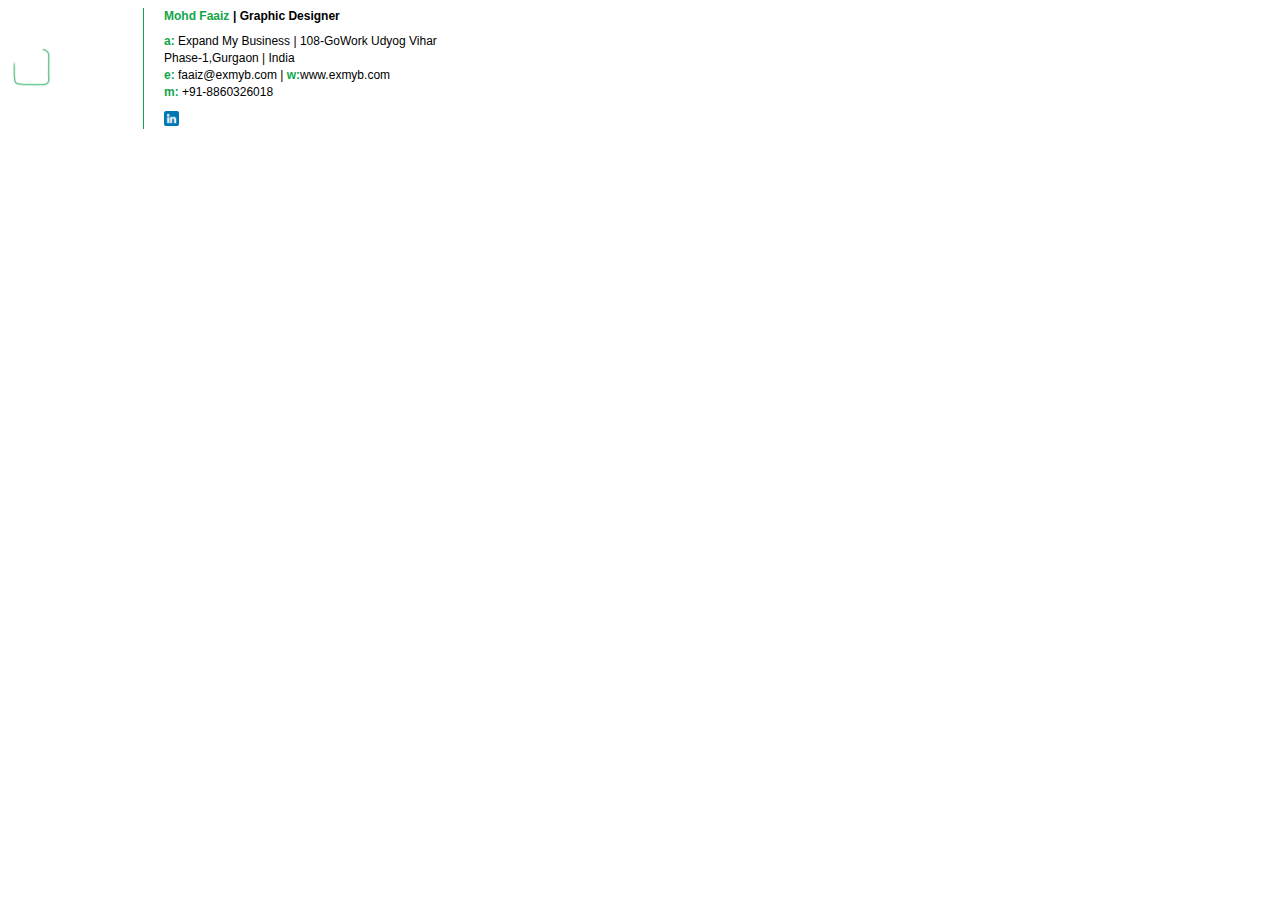
<file: index.html>
<!DOCTYPE html> <html lang='en'> <head> 
    <title>Email Signature</title><meta content='text/html; charset=utf-8' http-equiv=Content-Type> 
    <style>
        *{
            font-family:sans-serif;
        }
    </style>
</head> 
<body >
    <!-- ngIf: Signatureactive=='S1' -->
    <!-- ngIf: Signatureactive=='S2' -->
    <!-- ngIf: Signatureactive=='S3' --><div ng-if="Signatureactive=='S3'" class="ng-scope">
    
    
    
    <table style="width: 525px; font-size: 12px; font-family:Lucida Sans" cellpadding="0" cellspacing="0" class="ng-scope">
    <tbody>
    <tr>
    <td width="125" style="font-size: 12px;  border-right: 1px solid; border-right-color: #11a64a; width: 125px; padding-right: 10px; vertical-align: center;" valign="center" rowspan="6">
    <!-- ngIf: photo.length>0 --><a ng-if="photo.length>0" href="https://exmyb.com/" target="_blank" class="ng-scope"><img border="0" alt="Logo" width="105" style="width:105px; height:auto; border:0;" src="./img/new logo GIF.gif"></a><!-- end ngIf: photo.length>0 -->
    </td>
    <td style="padding-left:10px">
    <table cellpadding="0" cellspacing="0">
    <tbody>
    <tr>
    <td style="font-size: 10pt; color: #11a64a;  width: 400px; padding-bottom: 5px; padding-left: 10px; vertical-align: top;" valign="top">
    <strong><span style="font-size: 12px;  color: #11a64a;" class="ng-binding">Mohd Faaiz</span></strong>
    <strong style="font-size: 12px; color:#000000;" class="ng-binding"><!-- ngIf: jobtitle.length>0 --><span ng-if="jobtitle.length>0" class="ng-scope"> | </span><!-- end ngIf: jobtitle.length>0 -->Graphic Designer</strong>
    </td>
    </tr>
    <tr>
    <td style="font-size: 12px; color:#000000;  padding-bottom: 5px; padding-top: 5px; padding-left: 10px; vertical-align: top; line-height:17px;" valign="top">
    <!-- ngIf: companyname.length>0 || address1.length>0 || address2.length>0 --><span ng-if="companyname.length>0 || address1.length>0 || address2.length>0" class="ng-scope"> <span style="color: #11a64a;"><strong>a: </strong></span> </span><!-- end ngIf: companyname.length>0 || address1.length>0 || address2.length>0 -->
    <!-- ngIf: companyname.length>0 || address1.length>0 || address2.length>0 --><span ng-if="companyname.length>0 || address1.length>0 || address2.length>0" class="ng-scope"> <span style="font-size: 12px; color:#000000;" class="ng-binding">Expand My Business</span> </span><!-- end ngIf: companyname.length>0 || address1.length>0 || address2.length>0 -->
    <!-- ngIf: companyname.length>0 || address1.length>0 || address2.length>0 --><span ng-if="companyname.length>0 || address1.length>0 || address2.length>0" class="ng-scope">
    <span style="font-size: 12px;  color: #000000;" class="ng-binding"><!-- ngIf: address1.length>0 --><span ng-if="address1.length>0" class="ng-scope"> | </span><!-- end ngIf: address1.length>0 -->108-GoWork Udyog Vihar <br> Phase-1,Gurgaon<span></span></span>
    <span style="font-size: 12px;  color: #000000;" class="ng-binding"><!-- ngIf: address2.length>0 --><span ng-if="address2.length>0" class="ng-scope"> | </span><!-- end ngIf: address2.length>0 -->India</span>
    </span><!-- end ngIf: companyname.length>0 || address1.length>0 || address2.length>0 -->
    <!-- ngIf: companyname.length>0 || address1.length>0 || address2.length>0 --><span ng-if="companyname.length>0 || address1.length>0 || address2.length>0" class="ng-scope">
    <br>
    </span><!-- end ngIf: companyname.length>0 || address1.length>0 || address2.length>0 -->
    <span><!-- ngIf: emailaddress.length>0 --><span style="color: #11a64a;" ng-if="emailaddress.length>0" class="ng-scope"><strong>e:</strong></span><!-- end ngIf: emailaddress.length>0 --><span style="font-size: 12px;  color:#000000;" class="ng-binding"> faaiz@exmyb.com</span></span><span><!-- ngIf: Website.length>0 --><span ng-if="Website.length>0" class="ng-scope"> | </span><!-- end ngIf: Website.length>0 --><!-- ngIf: Website.length>0 --><span style="color: #11a64a;" ng-if="Website.length>0" class="ng-scope"><strong>w:</strong></span><!-- end ngIf: Website.length>0 --><a href="https://exmyb.com/" target="_blank" rel="noopener" style="text-decoration:none;"><span style="font-size: 12px;  color:#000000;" class="ng-binding">www.exmyb.com</span></a></span>
    <!-- ngIf: emailaddress.length>0 --><span ng-if="emailaddress.length>0" class="ng-scope">
    <br>
    </span><!-- end ngIf: emailaddress.length>0 -->
    <span><!-- ngIf: mobilenumber.length>0 --><span style="color: #11a64a;" ng-if="mobilenumber.length>0" class="ng-scope"><strong>m:</strong></span><!-- end ngIf: mobilenumber.length>0 --><span style="font-size: 12px;  color:#000000;" class="ng-binding"> +91-8860326018</span></span><span><!-- ngIf: phonenumber.length>0 --><!-- ngIf: phonenumber.length>0 --><span style="font-size: 12px;  color:#000000;" class="ng-binding"> </span></span>
    </td>
    </tr>
    <!-- ngIf: ctatext.length>0 -->
    <tr>
    <td style="font-size: 12px; color: #11a64a; padding-bottom: 0px; padding-top: 5px; padding-left: 10px; vertical-align: bottom;" valign="bottom">
        <!-- <span ng-if="facebookurl.length>0" class="ng-scope"><a href="https://www.facebook.com/themarkethutUS" target="_blank" rel="noopener"><img border="0" width="19" style="border:0; height:19px; width:19px" src="https://codetwocdn.azureedge.net/images/mail-signatures/generator-dm/bease-fox/fb.png"></a>&nbsp;</span>
        <span ng-if="linkedinurl.length>0" class="ng-scope"><a href="https://www.linkedin.com/company/themarkethutus" target="_blank" rel="noopener"><img border="0" width="19" alt="linkedin icon" style="border:0; height:19px; width:19px" src="https://codetwocdn.azureedge.net/images/mail-signatures/generator-dm/bease-fox/ln.png"></a>&nbsp;</span>
        <span ng-if="instagramurl.length>0" class="ng-scope"><a href="https://www.instagram.com/themarkethutUS" target="_blank" rel="noopener"><img border="0" width="19" alt="instagram icon" style="border:0; height:19px; width:19px" src="https://codetwocdn.azureedge.net/images/mail-signatures/generator-dm/bease-fox/it.png"></a>&nbsp;</span> </td> -->

       <a href="https://in.linkedin.com/in/faaiz-a14081140">
        <img src="./img/linkedin.png" width="15"alt="linkedin" >
    </a>
    </tr>
    </tbody>
    </table>
    </td>
    </tr>
    </tbody>
    </table>
    
     </div><!-- end ngIf: Signatureactive=='S3' -->
    <!-- ngIf: Signatureactive=='S4' -->
    <!-- ngIf: Signatureactive=='S5' -->
    <!-- ngIf: Signatureactive=='S6' -->
    </body></html>
</file>
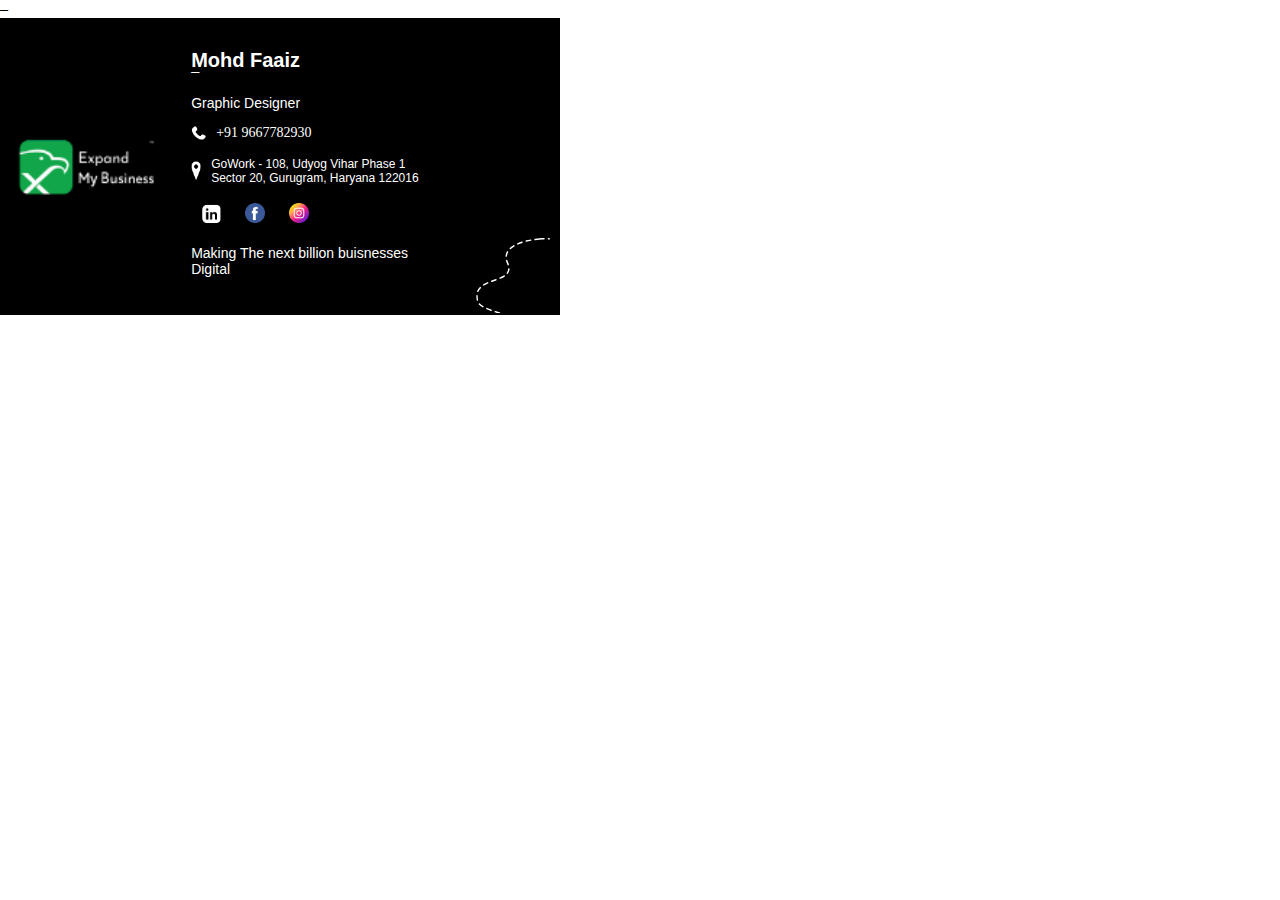
<file: index_01.html>
<!DOCTYPE html>
<html lang="en">
  <head>
    <meta charset="UTF-8" />
    <meta http-equiv="X-UA-Compatible" content="IE=edge" />
    <meta name="viewport" content="width=device-width, initial-scale=1.0" />
    <title>Document</title>
    <style>
      * {
        margin: 0;
        padding: 0;
        box-sizing: border-box;
      }
    </style>
  </head>
  <body>–

    <table  cellspacing="0" cellpadding="0"  style="background-color:black;color: #fff;padding: 10px;width: 100%;max-width: 560px;">

      <tr>
        <td width="30%" valign="center">

        <a href="#">
          <img src="./img/Asset 19.png" alt="Logo" style=" width:100%; min-width: 140px; display:block;">
        </a>
        </td>

        <td width="50%" valign="top" style="padding: 20px 0 20px 20px;">
          <h3 style="margin: 0 0 5px; font-size: 20px; line-height: 1.2; font-family: sans-serif;">Mohd Faaiz</h3>
          <div style="margin-top: -20px; margin-bottom:20px">_</div>
          <h5 style="margin: 0 0 5px; font-size: 14px; line-height: 1.2; font-family: sans-serif; font-weight: normal;">Graphic Designer</h5>
          <div style="display: flex; align-items: center">
            <img
              src="./img/Call.png"
              
              width="15px"
              alt=""
              alt=""
            />
            <p style=" font-size: 14px; padding: 8px 0px 8px 10px">
              +91 9667782930
            </p>
          </div>
          <div style="display: flex; align-items: center">
            <img src="./img/Location.png"  width="10px" alt="" />
            <p style=" font-size: 12px; padding: 8px 0px 8px 10px; font-family: sans-serif;">
              GoWork - 108, Udyog Vihar Phase 1 <br />
              Sector 20, Gurugram, Haryana 122016
            </p>
          </div>
          <div class="icon">
            <a href="https://www.linkedin.com/company/exmyb/"
              ><img
                src="./img/linkedin-01.png"
                height="40px"
                width="40px"
                alt=""
                style="padding: 10px"
            /></a>
            <a href="https://www.facebook.com/ExMyB/">
              <img
                src="./img/facebook.png"
                height="40px"
                width="40px"
                alt=""
                alt=""
                style="padding: 10px"
            /></a>
            <a href="https://www.instagram.com/exmyb/" 
              ><img
                src="./img/Instagram.png"
                height="40px"
                width="40px"
                alt=""
                alt=""
                style="padding: 10px"
            /></a>
          </div>

          <h5 style="padding: 8px 0px; font-family: sans-serif; font-size:14px; font-weight: normal;">
            Making The next billion buisnesses Digital
          </h5>
        </td>

        <td width="20%" valign="bottom">
         
            <img
              src="./img/Asset 10.svg"
              height="100px"
              width="100px"
              alt=""
              style="margin: 204px -25px -37px 40px"
            />
          
        </td>
      </tr>
    </table>


  </body>
</html>
</file>
